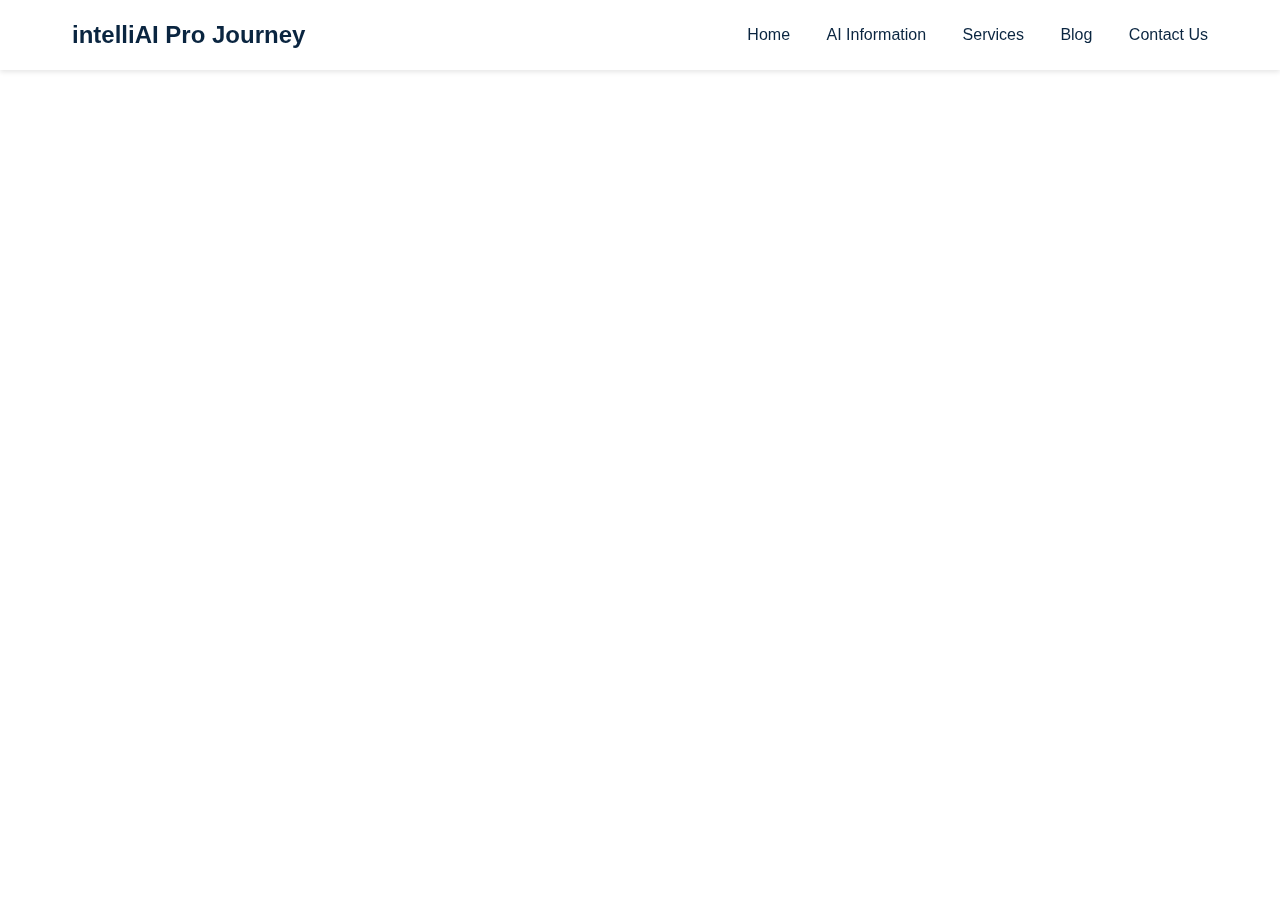
<file: index.html>
<!DOCTYPE html>
<html lang="en">
<head>
    <meta charset="UTF-8">
    <meta name="viewport" content="width=device-width, initial-scale=1.0">
    <meta name="description" content="Latest AI insights and updates - intelliAI Pro Journey Blog">
    <title>Blog - intelliAI Pro Journey</title>
    <link rel="stylesheet" href="../../style.css">
    <link rel="stylesheet" href="/style.css">
</head>
<body>
    <header>
        <nav>
            <div class="logo">intelliAI Pro Journey</div>
            <div class="nav-links">
                <a href="../../index.html">Home</a>
                <a href="../information/basics.html">AI Information</a>
                <a href="../services/pro-series.html">Services</a>
                <a href="#" class="active">Blog</a>
                <a href="../contact.html">Contact Us</a>
            </div>
            <div class="menu-btn">☰</div>
        </nav>
    </header>

    <main>
        <section class="page-header">
            <h1>AI Insights & Updates</h1>
</file>
<file: style.css>
:root {
    --dark-blue: #0A2540;
    --medium-blue: #0E5CAD;
    --light-blue: #F0F8FF;
    --white: #ffffff;
    --gray: #666666;
}

* {
    margin: 0;
    padding: 0;
    box-sizing: border-box;
}

body {
    font-family: 'Segoe UI', Tahoma, Geneva, Verdana, sans-serif;
    line-height: 1.6;
    color: var(--dark-blue);
}

.container {
    max-width: 1200px;
    margin: 0 auto;
    padding: 0 20px;
}

/* Header */
header {
    background-color: var(--white);
    box-shadow: 0 2px 5px rgba(0,0,0,0.1);
    position: fixed;
    width: 100%;
    top: 0;
    z-index: 1000;
}

nav {
    display: flex;
    justify-content: space-between;
    align-items: center;
    padding: 1rem 2rem;
    max-width: 1200px;
    margin: 0 auto;
}

.logo {
    font-size: 1.5rem;
    font-weight: bold;
    color: var(--dark-blue);
}

.nav-links a {
    color: var(--dark-blue);
    text-decoration: none;
    margin-left: 2rem;
    transition: color 0.3s;
}

.nav-links a:hover {
    color: var(--medium-blue);
}

.menu-btn {
    display: none;
    font-size: 1.5rem;
    cursor: pointer;
}

/* Hero Section */
#hero {
    background: linear-gradient(135deg, var(--dark-blue), var(--medium-blue));
    color: var(--white);
    padding: 8rem 2rem 4rem;
    text-align: center;
}

#hero h1 {
    font-size: 2.5rem;
    margin-bottom: 1rem;
    max-width: 800px;
    margin: 0 auto 1rem;
}

#hero p {
    font-size: 1.2rem;
    margin-bottom: 2rem;
    max-width: 600px;
    margin: 0 auto 2rem;
}

.cta-button {
    background-color: var(--white);
    color: var(--medium-blue);
    padding: 1rem 2rem;
    border: none;
    border-radius: 5px;
    font-size: 1.1rem;
    cursor: pointer;
    transition: transform 0.3s;
}

.cta-button:hover {
    transform: translateY(-2px);
}

/* Info Section */
#info {
    padding: 4rem 2rem;
    background-color: var(--light-blue);
}

.welcome-text {
    text-align: center;
    max-width: 800px;
    margin: 0 auto;
    font-size: 1.2rem;
    color: var(--gray);
}

/* Newsletter Section */
#newsletter {
    padding: 4rem 2rem;
    background-color: var(--white);
    text-align: center;
}

#newsletter h2 {
    margin-bottom: 1rem;
}

#subscribe-form {
    max-width: 500px;
    margin: 2rem auto;
    display: flex;
    gap: 1rem;
}

#subscribe-form input {
    flex: 1;
    padding: 0.8rem;
    border: 2px solid var(--light-blue);
    border-radius: 5px;
}

#subscribe-form button {
    background-color: var(--medium-blue);
    color: var(--white);
    padding: 0.8rem 1.5rem;
    border: none;
    border-radius: 5px;
    cursor: pointer;
}

/* Paths Section */
#paths {
    padding: 4rem 2rem;
    background-color: var(--light-blue);
}

.path-card {
    background-color: var(--white);
    padding: 2rem;
    border-radius: 10px;
    margin-bottom: 2rem;
    box-shadow: 0 4px 6px rgba(0,0,0,0.1);
}

.path-card h3 {
    margin-bottom: 1rem;
    color: var(--dark-blue);
}

.path-card button {
    background-color: var(--medium-blue);
    color: var(--white);
    padding: 0.8rem 1.5rem;
    border: none;
    border-radius: 5px;
    margin-top: 1rem;
    cursor: pointer;
}

/* Footer */
footer {
    background-color: var(--dark-blue);
    color: var(--white);
    padding: 4rem 2rem 2rem;
}

.footer-content {
    display: grid;
    grid-template-columns: repeat(auto-fit, minmax(250px, 1fr));
    gap: 2rem;
    margin-bottom: 2rem;
}

.footer-section h4 {
    margin-bottom: 1rem;
}

.footer-section a {
    color: var(--white);
    text-decoration: none;
    display: block;
    margin-bottom: 0.5rem;
}

.social-links {
    display: flex;
    gap: 1rem;
}

.social-icon {
    width: 35px;
    height: 35px;
    background-color: var(--medium-blue);
    display: flex;
    align-items: center;
    justify-content: center;
    border-radius: 50%;
}

.footer-bottom {
    text-align: center;
    padding-top: 2rem;
    border-top: 1px solid rgba(255,255,255,0.1);
}

/* Responsive Design */
@media (max-width: 768px) {
    .nav-links {
        display: none;
    }

    .menu-btn {
        display: block;
    }

    .nav-links.active {
        display: flex;
        flex-direction: column;
        position: absolute;
        top: 100%;
        left: 0;
        right: 0;
        background-color: var(--white);
        padding: 1rem;
        box-shadow: 0 2px 5px rgba(0,0,0,0.1);
    }

    .nav-links.active a {
        margin: 0.5rem 0;
    }

    #subscribe-form {
        flex-direction: column;
    }

    #hero h1 {
        font-size: 2rem;
    }
}
</file>
